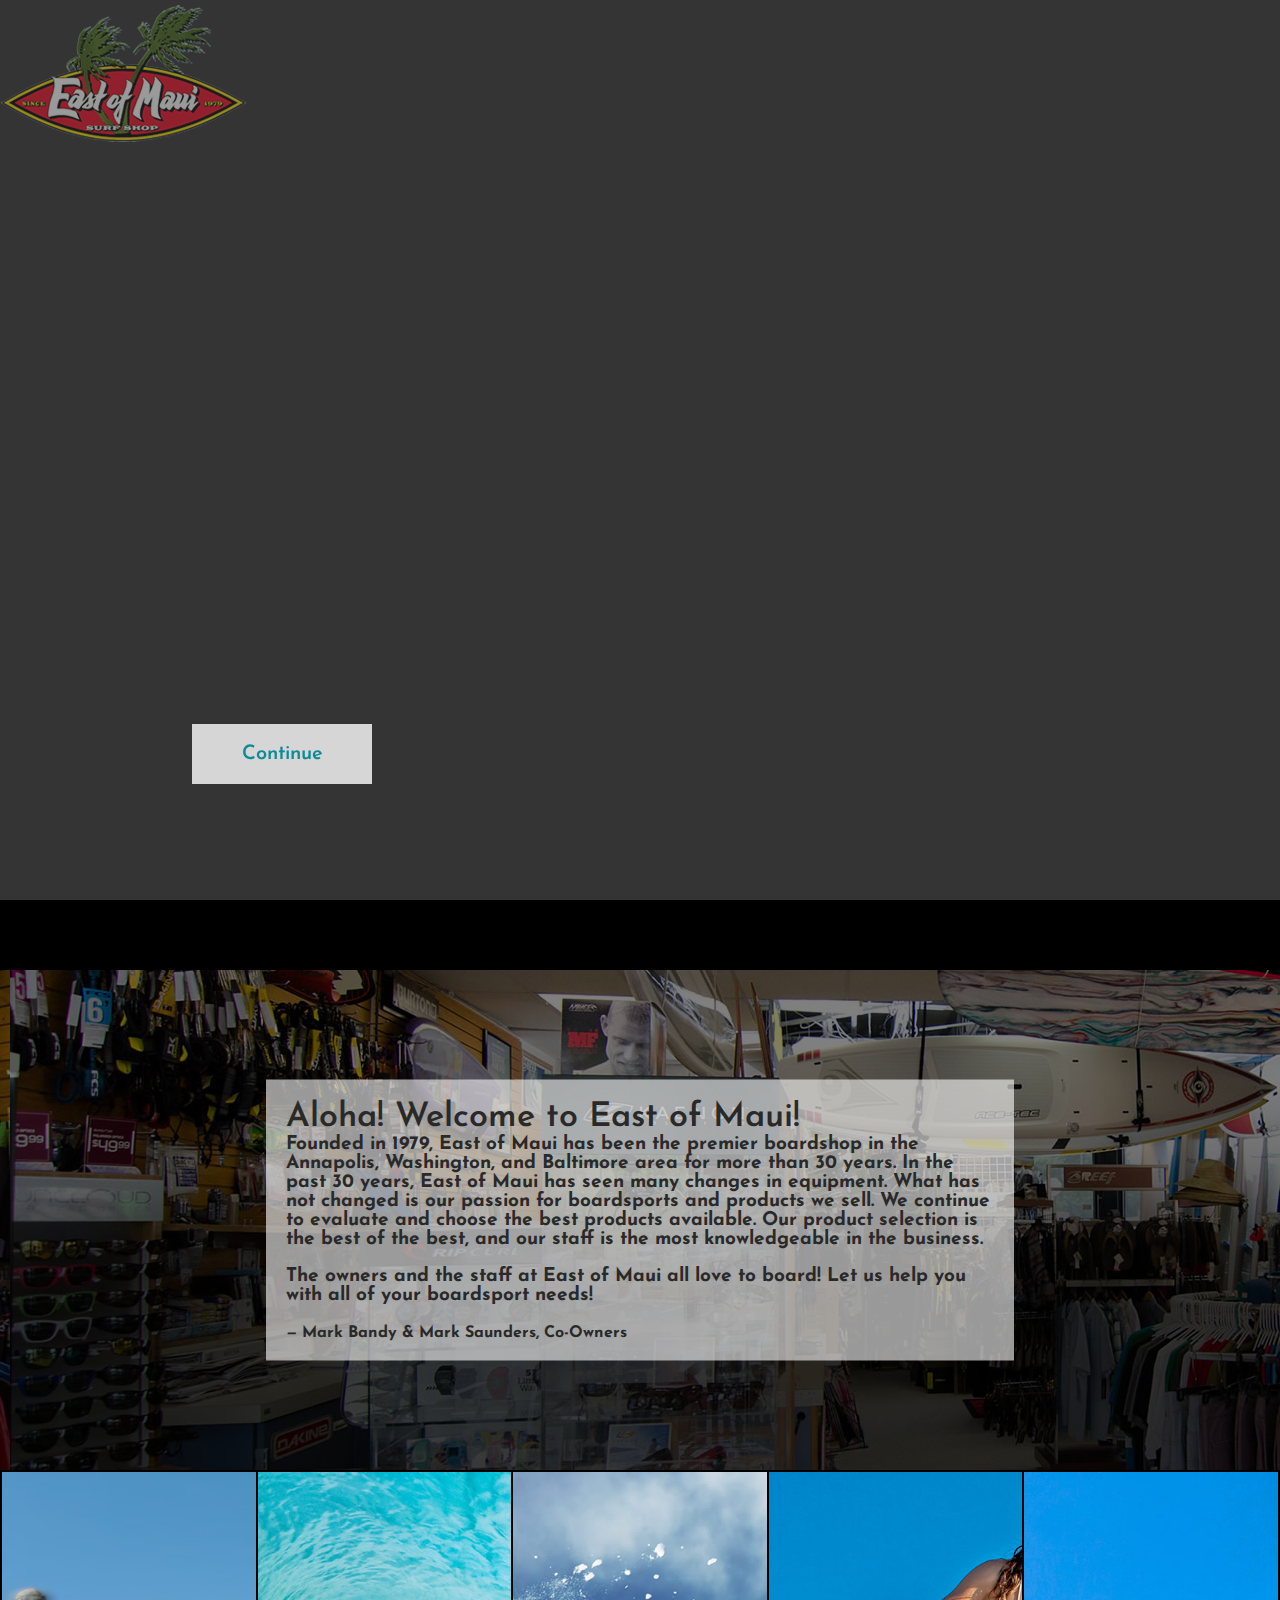
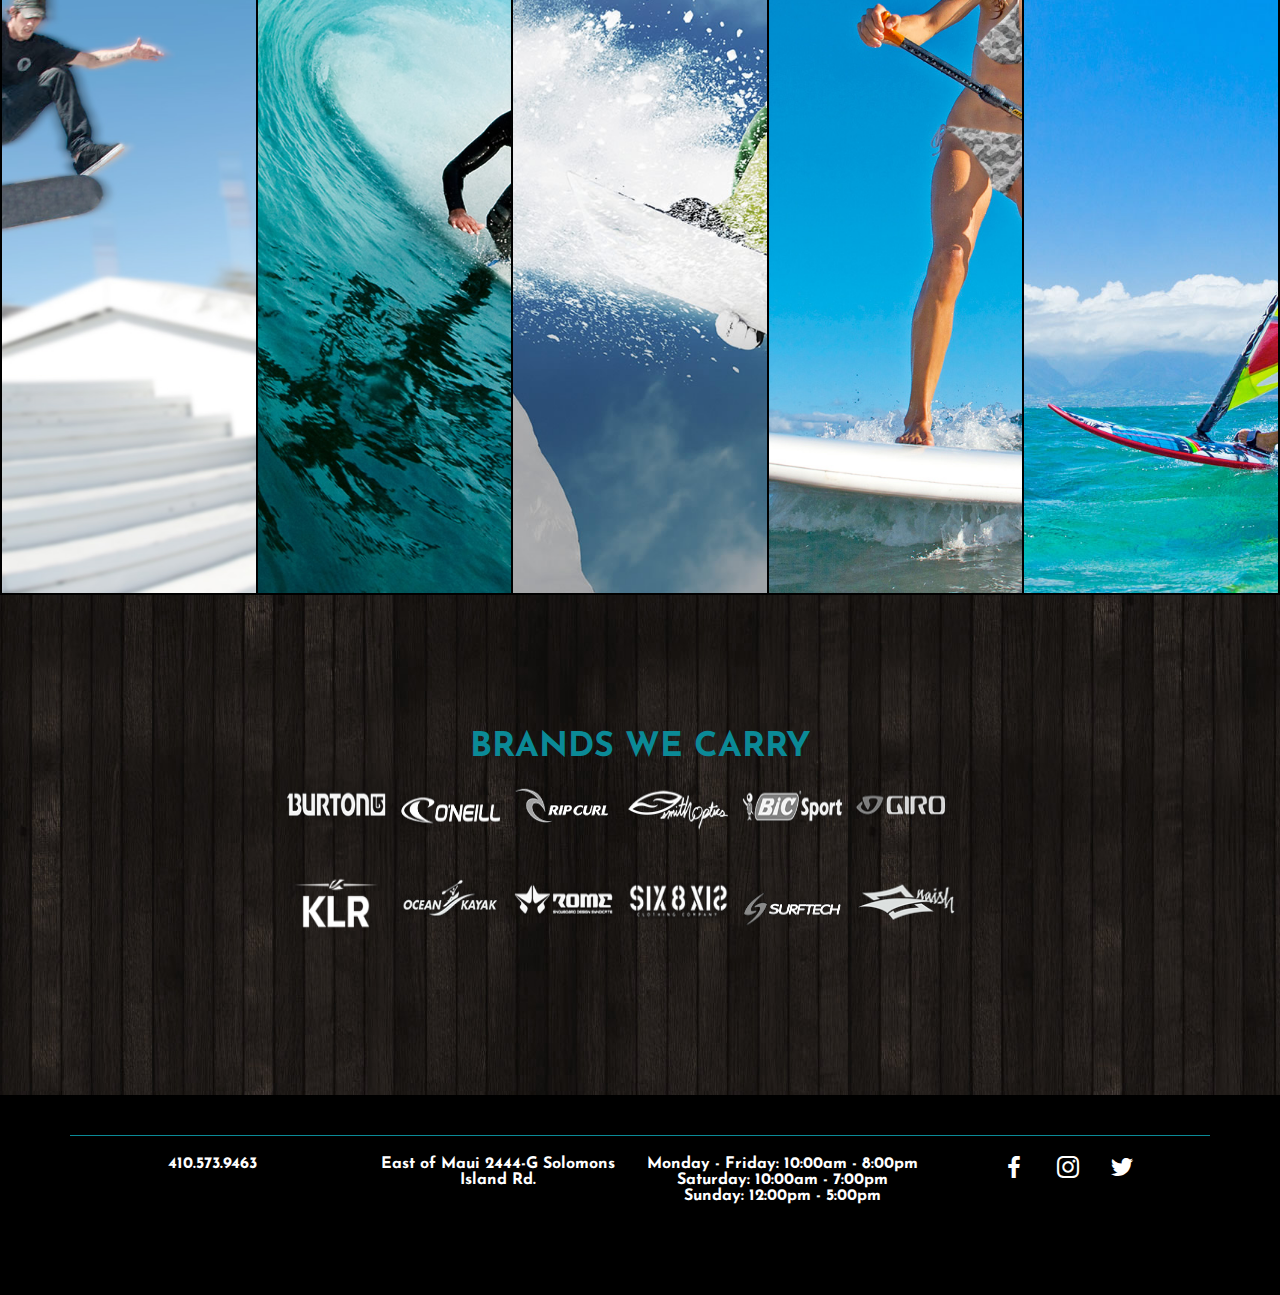
<file: index.html>
<!DOCTYPE html>
<html>
  <head>
    <meta charset="utf-8" name="viewport" content="width=device-width, initial-scale=1.0">
    <title>East of Maui Redesign</title>
    <link rel="stylesheet" href="css/styles.css">
    <script src="js/jquery-3.2.1.min.js" type="text/javascript"></script>
    <script src="js/main.js" type="text/javascript"></script>
  </head>
  <body>
    <header class="mini">
      <div class="header-container">
        <div class="logo">
          <a href="#"><img src="assets/logo.png" alt="East of Maui | Maryland's Premier Surf and Skateboard Shop"></a>
        </div>

        <div class="menu-toggle">
          <div class="hamburger"></div>
        </div>

        <nav>
          <ul>
            <li><a href="#">Home</a></li>
            <li><a href="#">Products</a></li>
            <li><a href="#">Services</a></li>
            <li><a href="#">About</a></li>
            <li><a href="#">Calendar</a></li>
            <li><a href="#">Contact</a></li>
          </ul>
        </nav>
      </div>
    </header>
    <div class="intro-container">
      <iframe id="intro-video" width="100%" height="100%" src="https://www.youtube.com/embed/_y1dkSL-S7A?rel=0&amp;loop=1;controls=0&amp;showinfo=0;playlist=_y1dkSL-S7A" frameborder="0" allowfullscreen></iframe>
      <!-- <div class="intro-button watch"><a href="#">Watch Video</a></div> -->
      <div class="intro-button continue"><a href="#hero"><h2>Continue</h2></a></div>
    </div>
    <div id="main-content">
      <div id="hero" class="hero">
        <div class="hero-overlay">
          <div class="hero-text">
            <h1>Aloha! Welcome to East of Maui!</h1>
            <p>Founded in 1979, East of Maui has been the premier boardshop in the Annapolis, Washington, and Baltimore area for more than 30 years. In the past 30 years, East of Maui has seen many changes in equipment. What has not changed is our passion for boardsports and products we sell. We continue to evaluate and choose the best products available. Our product selection is the best of the best, and our staff is the most knowledgeable in the business.</p>
            <br>
            <p>The owners and the staff at East of Maui all love to board! Let us help you with all of your boardsport needs!</p>
            <br>
            <span>&mdash;<strong> Mark Bandy &amp; Mark Saunders</strong>, Co-Owners</span>
          </div>
        </div>
      </div>
      <div id="accordion">
        <ul>
          <li>
            <div class="block">
              <a href="#">
                <h2>Skateboards</h2>
                <p>View Products ></p>
              </a>
            </div>
          </li>
          <li>
            <div class="block">
              <a href="#">
                <h2>Surfboards</h2>
                <p>View Products ></p>
              </a>
            </div>
          </li>
          <li>
            <div class="block">
              <a href="#">
                <h2>Snowboards</h2>
                <p>View Products ></p>
              </a>
            </div>
          </li>
          <li>
            <div class="block">
              <a href="#">
                <h2>Standup Paddleboards</h2>
                <p>View Products ></p>
              </a>
            </div>
          </li>
          <li>
            <div class="block">
              <a href="#">
                <h2>Windsurfing</h2>
                <p>View Products ></p>
              </a>
            </div>
          </li>
        </ul>
      </div>
      <div class="brands">
        <div class="inner">
          <h2>Brands We Carry</h2>
          <img class="brand-logo" src="./assets/brands/burton.png" alt="">
          <img class="brand-logo" src="./assets/brands/oneill.png" alt="">
          <img class="brand-logo" src="./assets/brands/rip.png" alt="">
          <img class="brand-logo" src="./assets/brands/smith.png" alt="">
          <img class="brand-logo" src="./assets/brands/bic.png" alt="">
          <img class="brand-logo" src="./assets/brands/giro.png" alt="">
          <img class="brand-logo" src="./assets/brands/klr.png" alt="">
          <img class="brand-logo" src="./assets/brands/ockayak.png" alt="">
          <img class="brand-logo" src="./assets/brands/rome.png" alt="">
          <img class="brand-logo" src="./assets/brands/six8.png" alt="">
          <img class="brand-logo" src="./assets/brands/surftech.png" alt="">
          <img class="brand-logo" src="./assets/brands/naish.png" alt="">
        </div>
      </div>
      <footer id="footer">
        <div class="inner">
          <div class="telephone">
            <h3>410.573.9463</h3>
          </div>
          <div class="info">
            <h3><strong>East of Maui</strong> 2444-G Solomons Island Rd.</h3>
          </div>
          <div class="hours">
            <h3><strong>Monday - Friday:</strong>  10:00am - 8:00pm</h3>
            <h3><strong>Saturday:</strong>  10:00am - 7:00pm</h3>
            <h3><strong>Sunday:</strong>  12:00pm - 5:00pm</h3>
          </div>
          <ul class="soc">
            <li><a class="soc-facebook" href="#"></a></li>
            <li><a class="soc-instagram" href="#"></a></li>
            <li><a class="soc-twitter soc-icon-last" href="#"></a></li>
          </ul>
        </div>
      </footer>
    </div>
  </body>
</html>
</file>
<file: css/styles.css>
@import url("https://fonts.googleapis.com/css?family=Josefin+Sans:300,400,600");
* {
  padding: 0;
  margin: 0;
  box-sizing: border-box; }

body {
  height: 100%;
  font-size: 1px;
  overflow-X: hidden;
  background-color: #343434; }

a {
  text-decoration: none; }

html, body, div, span, applet, object, iframe,
h1, h2, h3, h4, h5, h6, p, blockquote, pre,
a {
  border: 0;
  font-size: 100%;
  vertical-align: baseline; }

h1,
h2,
h3,
span,
p,
a {
  font-family: 'Josefin Sans', sans-serif; }

@font-face {
  font-family: 'si';
  src: url("../assets/icons/socicon.eot");
  src: url("../assets/icons/socicon.eot?#iefix") format("embedded-opentype"), url("../assets/icons/socicon.woff") format("woff"), url("../assets/icons/socicon.ttf") format("truetype"), url("../assets/icons/socicon.svg#icomoonregular") format("svg");
  font-weight: normal;
  font-style: normal; }
@media screen and (-webkit-min-device-pixel-ratio: 0) {
  @font-face {
    font-family: si;
    src: url(PATH_TO/socicon.svg) format(svg); } }
.soc {
  overflow: hidden;
  margin: 0;
  padding: 0;
  list-style: none; }

.soc li {
  display: inline-block;
  *display: inline;
  zoom: 1; }

.soc li a {
  font-family: si !important;
  font-style: normal;
  font-weight: 400;
  -webkit-font-smoothing: antialiased;
  -moz-osx-font-smoothing: grayscale;
  -webkit-box-sizing: border-box;
  -moz-box-sizing: border-box;
  -ms-box-sizing: border-box;
  -o-box-sizing: border-box;
  box-sizing: border-box;
  -o-transition: .1s;
  -ms-transition: .1s;
  -moz-transition: .1s;
  -webkit-transition: .1s;
  transition: .1s;
  -webkit-transition-property: transform;
  transition-property: transform;
  -webkit-transform: translateZ(0);
  transform: translateZ(0);
  overflow: hidden;
  text-decoration: none;
  text-align: center;
  display: block;
  position: relative;
  z-index: 1;
  width: 40px;
  height: 40px;
  line-height: 40px;
  font-size: 22px;
  -webkit-border-radius: 86px;
  -moz-border-radius: 86px;
  border-radius: 86px;
  margin-right: 10px;
  color: #ffffff;
  background-color: #000; }

.soc a:hover {
  z-index: 2;
  -webkit-transform: scale(1.2);
  transform: scale(1.2);
  transition: transform 0.5s; }

.soc-icon-last {
  margin: 0 !important; }

.soc-facebook:before {
  content: '\e041'; }

.soc-instagram:before {
  content: '\e057'; }

.soc-twitter:before {
  content: '\e040'; }

.intro-container {
  height: 100vh;
  width: 100%;
  position: relative; }
  .intro-container .intro-button {
    height: 60px;
    width: 200px;
    max-width: 180px;
    text-align: center;
    position: relative;
    left: 15%;
    bottom: 30%;
    padding: 0;
    background: rgba(255, 255, 255, 0.8);
    border: none;
    z-index: 4; }
    .intro-container .intro-button.continue {
      bottom: 20%; }
    .intro-container .intro-button a {
      padding: 20px;
      display: block;
      height: 100%;
      width: 100%; }
      .intro-container .intro-button a h2 {
        font-size: 20px;
        font-weight: 600;
        color: #0B8A97; }

header {
  z-index: 4; }
  header.mini {
    position: absolute; }
    header.mini .header-container {
      opacity: 0.5; }
    header.mini nav {
      display: none; }
  header.clone {
    position: fixed;
    top: 0;
    left: 0;
    right: 0;
    transform: translateY(-100%);
    transition: 0.2s transform cubic-bezier(0.3, 0.73, 0.3, 0.74); }
  header ul {
    list-style: none; }
    header ul li {
      display: inline-block; }

body.down header.clone {
  transform: translateY(0);
  background: rgba(242, 242, 240, 0.8); }
  body.down header.clone .header-container {
    max-width: 748px;
    margin: 0 auto; }
    body.down header.clone .header-container .logo {
      width: 247px;
      margin: 0 auto; }
      body.down header.clone .header-container .logo img {
        height: 115px; }
    body.down header.clone .header-container nav {
      text-align: center; }
      body.down header.clone .header-container nav a {
        text-transform: uppercase;
        color: #000;
        font-size: 17px;
        font-weight: bold; }
        body.down header.clone .header-container nav a:hover {
          color: #0096B4;
          transition: color 0.2s; }

@media screen and (max-width: 600px) {
  body.down header.clone .header-container .logo {
    width: 130px; }
    body.down header.clone .header-container .logo img {
      height: 68px; }
  body.down header.clone .header-container nav {
    margin: 0;
    padding: 0; }
    body.down header.clone .header-container nav a {
      display: block;
      padding: 1.5em 4em 1.5em 3em;
      text-transform: uppercase;
      text-decoration: none; }
    body.down header.clone .header-container nav ul {
      display: flex;
      flex-direction: column;
      list-style-type: none;
      padding: 0;
      margin: 0;
      display: none; }
      body.down header.clone .header-container nav ul.closed {
        display: block;
        height: 413px; }
      body.down header.clone .header-container nav ul li {
        border-bottom: 1px solid #0B8A97;
        display: block; }
        body.down header.clone .header-container nav ul li:last-child {
          border-bottom: none; }
  body.down header.clone .header-container .menu-toggle {
    position: absolute;
    padding: 0.8em;
    top: 24px;
    right: .5em;
    cursor: pointer; }
    body.down header.clone .header-container .menu-toggle .hamburger, body.down header.clone .header-container .menu-toggle .hamburger::before, body.down header.clone .header-container .menu-toggle .hamburger::after {
      content: '';
      display: block;
      background: #000;
      height: 3px;
      width: 2em;
      border-radius: 3px;
      -webkit-transition: all ease-in-out 350ms;
      transition: all ease-in-out 350ms; }
    body.down header.clone .header-container .menu-toggle .hamburger::before {
      -webkit-transform: translateY(-7px);
      transform: translateY(-7px); }
    body.down header.clone .header-container .menu-toggle .hamburger::after {
      -webkit-transform: translateY(4px);
      transform: translateY(4px); }
    body.down header.clone .header-container .menu-toggle .open .hamburger {
      -webkit-transform: rotate(45deg);
      transform: rotate(45deg); }
    body.down header.clone .header-container .menu-toggle .open .hamburger::before {
      display: none; }
    body.down header.clone .header-container .menu-toggle .open .hamburger::after {
      -webkit-transform: translateY(-1px) rotate(-90deg);
      transform: translateY(-1px) rotate(-90deg); } }
#main-content {
  padding-top: 20px;
  background: #000; }

.hero {
  height: 500px;
  width: 100%;
  margin-top: 50px;
  background-image: url(../assets/shop.jpg);
  background-position: 10px -243px; }
  .hero .hero-overlay {
    height: 100%;
    width: 100%;
    background: rgba(0, 0, 0, 0.5); }
  .hero .hero-text {
    background: rgba(255, 255, 255, 0.6);
    color: #292929;
    font-weight: 900;
    padding: 20px;
    max-width: 748px;
    margin: 0 auto;
    position: relative;
    top: 50%;
    -webkit-transform: translateY(-50%);
    transform: translateY(-50%); }
    .hero .hero-text h1 {
      font-size: 34px;
      font-weight: 600; }
    .hero .hero-text p {
      font-size: 19px; }

#accordion {
  height: 725px;
  width: 100%;
  border: 1px solid; }
  #accordion ul {
    width: 100%;
    height: 100%;
    display: table;
    table-layout: fixed;
    margin: 0;
    padding: 0; }
    #accordion ul li:nth-child(1) {
      background-image: url(../assets/skate.jpg);
      background-position: 45% 0; }
    #accordion ul li:nth-child(2) {
      background-image: url(../assets/surf.jpg); }
    #accordion ul li:nth-child(3) {
      background-image: url(../assets/snowboard.jpg);
      background-position: 17% 0; }
    #accordion ul li:nth-child(4) {
      background-image: url(../assets/sup.jpg);
      background-position: 42% 0; }
    #accordion ul li:nth-child(5) {
      background-image: url(../assets/windsurf.jpg); }
    #accordion ul li {
      border: 1px solid;
      background-size: cover;
      background-repeat: no-repeat;
      display: table-cell;
      vertical-align: bottom;
      position: relative;
      width: 16.666%;
      height: 100%;
      background-repeat: no-repeat;
      background-position: center center;
      transition: all 500ms ease; }
      #accordion ul li .block {
        display: block;
        overflow: hidden;
        width: 100%;
        height: 100%; }
        #accordion ul li .block a {
          display: block;
          height: 100%;
          width: 100%;
          position: relative;
          z-index: 3;
          vertical-align: bottom;
          padding: 15px 20px;
          box-sizing: border-box;
          color: #fff;
          text-decoration: none;
          font-family: Open Sans, sans-serif;
          transition: all 200ms ease; }
          #accordion ul li .block a * {
            opacity: 0;
            margin: 0;
            width: 100%;
            position: relative;
            z-index: 5;
            white-space: nowrap;
            overflow: hidden;
            -webkit-transform: translateX(-20px);
            transform: translateX(-20px);
            -webkit-transition: all 400ms ease;
            transition: all 400ms ease; }
          #accordion ul li .block a h2 {
            font-size: 36px;
            text-transform: uppercase;
            margin-bottom: 2px;
            top: 160px; }
          #accordion ul li .block a p {
            top: 160px;
            font-size: 19px; }
    #accordion ul:hover li {
      width: 8%; }
      #accordion ul:hover li:hover {
        width: 60%; }
        #accordion ul:hover li:hover a {
          background: rgba(0, 0, 0, 0.5); }
          #accordion ul:hover li:hover a * {
            opacity: 1;
            -webkit-transform: translateX(0);
            transform: translateX(0); }

@media screen and (max-width: 600px) {
  #accordion {
    height: auto; }
    #accordion a {
      background: rgba(0, 0, 0, 0.5); }

  #accordion ul li .block a * {
    opacity: 1; }
  #accordion ul li .block a h2 {
    top: 87px;
    font-size: 21px; }
  #accordion ul li .block a p {
    top: 90px; }

  #accordion ul li,
  #accordion ul li:hover,
  #accordion ul:hover li,
  #accordion ul:hover li:hover {
    position: relative;
    height: 200px;
    display: table;
    table-layout: fixed;
    width: 100%;
    -webkit-transition: none;
    transition: none; } }
.brands {
  min-height: 500px;
  background-image: url(../assets/bg_wood.jpg); }
  .brands .inner {
    max-width: 748px;
    margin: 0 auto;
    padding: 15vh 15px 0 15px; }
    .brands .inner h2 {
      text-align: center;
      font-size: 34px;
      color: #0B8A97;
      text-transform: uppercase; }
    .brands .inner .brand-logo {
      display: inline-block;
      width: 100px;
      height: 58px;
      margin: 16px 5px 16px 5px; }

#footer {
  width: 100%;
  height: 200px;
  background: black;
  padding: 40px 0 0 0; }
  #footer .inner {
    width: calc(100% - 140px);
    height: 100%;
    border-top: 1px solid #0B8A97;
    margin: 0 auto;
    padding: 20px 0 0 0;
    text-align: center; }
    #footer .inner h3 {
      color: white; }
    #footer .inner .telephone, #footer .inner .info, #footer .inner .hours, #footer .inner .soc {
      float: left;
      display: block;
      width: 25%; }
    #footer .inner .soc li {
      margin-top: -9px; }
    #footer .inner .copyright {
      text-align: center; }

@media screen and (max-width: 600px) {
  #footer {
    height: auto; }
    #footer .inner .telephone,
    #footer .inner .info,
    #footer .inner .hours,
    #footer .inner .soc {
      width: 100%;
      margin: 12px 0 0 0;
      float: none; } }

/*# sourceMappingURL=styles.css.map */
</file>
